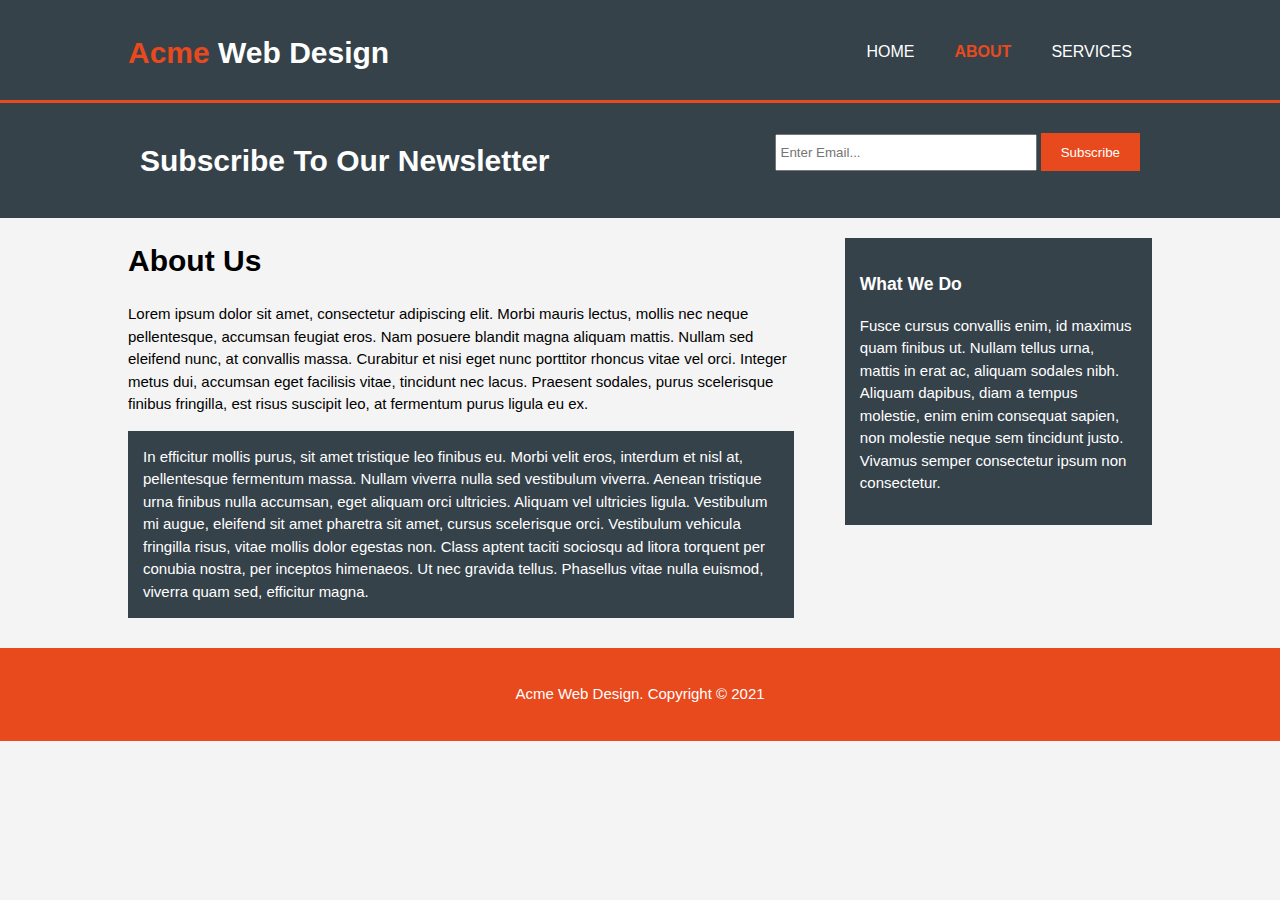
<file: about.html>
<!DOCTYPE html>
<html>

<head>
    <meta charset="utf-8">
    <meta name="viewport" content="width=device-width">
    <meta name="description" content="Affordable and professional web design!">
    <meta name="keywords" content="web design, affordable web design, professional web design">
    <meta name="author" content="Miguel Mendes">
    <title>Basic Front End Project | About</title>
    <link rel="stylesheet" href="./css/style.css">
</head>

<body>
    <header>
        <div class="container">
            <div id="branding">
                <h1><span class="highlight">Acme</span> Web Design</h1>
            </div>
            <nav>
                <ul>
                    <li><a href="index.html">Home</a></li>
                    <li class="current"><a href="about.html">About</a></li>
                    <li><a href="services.html">Services</a></li>
                </ul>
            </nav>
        </div>
    </header>

    <section id="newsletter">
        <div class="container">
            <h1>Subscribe To Our Newsletter</h1>
            <form>
                <input type="email" placeholder="Enter Email...">
                <button type="submit" class="button_1">Subscribe</button>
            </form>
        </div>
    </section>

    <section id="main">
        <div class="container">
            <article id="main-col">
                <h1 class="page-title">About Us</h1>
                <p>Lorem ipsum dolor sit amet, consectetur adipiscing elit. Morbi mauris lectus, mollis nec neque
                    pellentesque, accumsan feugiat eros. Nam posuere blandit magna aliquam mattis. Nullam sed eleifend
                    nunc, at convallis massa. Curabitur et nisi eget nunc porttitor rhoncus vitae vel orci. Integer
                    metus dui, accumsan eget facilisis vitae, tincidunt nec lacus. Praesent sodales, purus scelerisque
                    finibus fringilla, est risus suscipit leo, at fermentum purus ligula eu ex.</p>
                <p class="dark">In efficitur mollis purus, sit amet tristique leo finibus eu. Morbi velit eros, interdum et nisl at,
                    pellentesque fermentum massa. Nullam viverra nulla sed vestibulum viverra. Aenean tristique urna
                    finibus nulla accumsan, eget aliquam orci ultricies. Aliquam vel ultricies ligula. Vestibulum mi
                    augue, eleifend sit amet pharetra sit amet, cursus scelerisque orci. Vestibulum vehicula fringilla
                    risus, vitae mollis dolor egestas non. Class aptent taciti sociosqu ad litora torquent per conubia
                    nostra, per inceptos himenaeos. Ut nec gravida tellus. Phasellus vitae nulla euismod, viverra quam
                    sed, efficitur magna.</p>
            </article>

            <aside id="sidebar">
                <div class="dark">
                    <h3>What We Do</h3>
                    <p>Fusce cursus convallis enim, id maximus quam finibus ut. Nullam tellus urna, mattis in erat ac,
                        aliquam sodales nibh. Aliquam dapibus, diam a tempus molestie, enim enim consequat sapien, non
                        molestie neque sem tincidunt justo. Vivamus semper consectetur ipsum non consectetur.</p>
                </div>
            </aside>
        </div>
    </section>

    <footer>
        <p>Acme Web Design. Copyright &copy; 2021</p>
    </footer>
</body>

</html>
</file>
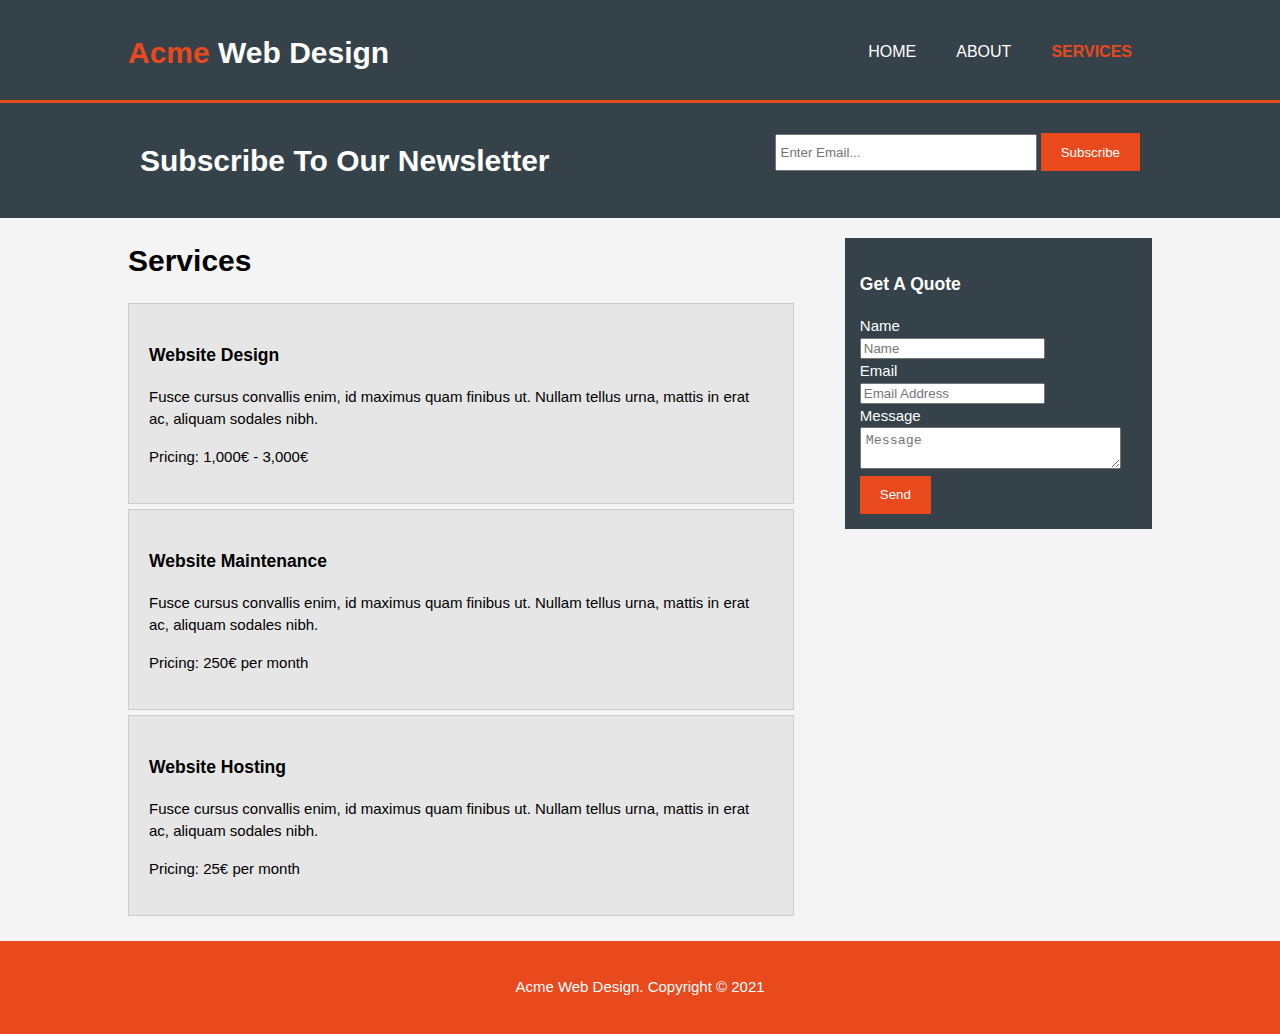
<file: services.html>
<!DOCTYPE html>
<html>

<head>
    <meta charset="utf-8">
    <meta name="viewport" content="width=device-width">
    <meta name="description" content="Affordable and professional web design!">
    <meta name="keywords" content="web design, affordable web design, professional web design">
    <meta name="author" content="Miguel Mendes">
    <title>Basic Front End Project | Services</title>
    <link rel="stylesheet" href="./css/style.css">
</head>

<body>
    <header>
        <div class="container">
            <div id="branding">
                <h1><span class="highlight">Acme</span> Web Design</h1>
            </div>
            <nav>
                <ul>
                    <li><a href="index.html">Home</a></li>
                    <li><a href="about.html">About</a></li>
                    <li class="current"><a href="services.html">Services</a></li>
                </ul>
            </nav>
        </div>
    </header>

    <section id="newsletter">
        <div class="container">
            <h1>Subscribe To Our Newsletter</h1>
            <form>
                <input type="email" placeholder="Enter Email...">
                <button type="submit" class="button_1">Subscribe</button>
            </form>
        </div>
    </section>

    <section id="main">
        <div class="container">
            <article id="main-col">
                <h1 class="page-title">Services</h1>
                <ul id="services">
                    <li>
                        <h3>Website Design</h3>
                        <p>Fusce cursus convallis enim, id maximus quam finibus ut. Nullam tellus urna, mattis in erat
                            ac,
                            aliquam sodales nibh.</p>
                        <p>Pricing: 1,000€ - 3,000€</p>
                    </li>
                    <li>
                        <h3>Website Maintenance</h3>
                        <p>Fusce cursus convallis enim, id maximus quam finibus ut. Nullam tellus urna, mattis in erat
                            ac,
                            aliquam sodales nibh.</p>
                        <p>Pricing: 250€ per month</p>
                    </li>
                    <li>
                        <h3>Website Hosting</h3>
                        <p>Fusce cursus convallis enim, id maximus quam finibus ut. Nullam tellus urna, mattis in erat
                            ac,
                            aliquam sodales nibh.</p>
                        <p>Pricing: 25€ per month</p>
                    </li>
                </ul>
            </article>

            <aside id="sidebar">
                <div class="dark">
                    <h3>Get A Quote</h3>
                    <form class="quote">
                        <div>
                            <label>Name</label><br>
                            <input type="text" placeholder="Name">
                        </div>
                        <div>
                            <label>Email</label><br>
                            <input type="email" placeholder="Email Address">
                        </div>
                        <div>
                            <label>Message</label><br>
                            <textarea placeholder="Message"></textarea>
                        </div>
                        <button class="button_1" type="submit">Send</button>
                    </form>
                </div>
            </aside>
        </div>
    </section>

    <footer>
        <p>Acme Web Design. Copyright &copy; 2021</p>
    </footer>
</body>

</html>
</file>
<file: css/style.css>
body{
/*     font-family: Arial, Helvetica, sans-serif;
    font-size: 15px;
    line-height: 1.5; */
    font: 15px/1.5 Arial, Helvetica, sans-serif;
    padding: 0;
    margin: 0;
    background-color: #f4f4f4;
} 

/* Global */
.container{
    width: 80%;
    margin: auto;
    overflow: hidden;
}

ul{
    margin: 0;
    padding: 0;
}

.button_1{
    height: 38px;
    background: #e8491d;
    border: none;
    padding-left: 20px;
    padding-right: 20px;
    color: #ffffff;
}

.dark{
    padding:15px;
    background: #35424a;
    color: #ffffff;
    margin-top: 10px;
    margin-bottom: 10px;
}

/* Header */
header{
    background: #35424a;
    color: #ffffff;
    padding-top: 30px;
    min-height: 70px;
    border-bottom: #e8491d 3px solid;
}

header a{
    color: #ffffff;
    text-decoration: none;
    text-transform: uppercase;
    font-size: 16px;
}

header li{
    float: left;
    display: inline;
    padding: 0 20px 0 20px;
}

header #branding{
    float: left;
}

header #branding h1{
    margin: 0;
}

header nav{
    float: right;
    margin-top: 10px;
}

header .highlight, header .current a{
    color: #e8491d;
    font-weight: bold;
}

header a:hover{
    color: #cccccc;
    font-weight: bold;
}

/* Showcase */
#showcase{
    min-height: 400px;
    background: url('../img/showcase.jpg') no-repeat 0 -400px;
    text-align: center;
    color: #ffffff;
}

#showcase h1{
    margin-top: 100px;
    font-size: 55px;
    margin-bottom: 10px;
}

#showcase p{
    font-size: 20px;
}

/* Newsletter */
#newsletter{
    padding: 15px;
    color: #ffffff;
    background: #35424a;
}

#newsletter h1{
    float: left;
}

#newsletter form{
    float: right;
    margin-top: 15px;
}

#newsletter input[type="email"]{
    padding: 4px;
    height: 25px;
    width: 250px;
}

/* Boxes */
#boxes{
    margin-top: 20px;
}

#boxes .box{
    float: left;
    width: 30%;
    padding: 10px;
    text-align: center;
}

#boxes .box img{
    width: 90px;
}

/* Sidebar */
aside#sidebar{
    float: right;
    width: 30%;
    margin-top: 10px;
}

#aside#sidebar .quote input, aside#sidebar textarea{
    width: 90%;
    padding: 5px;
}

/* Main-col */
article#main-col{
    float: left;
    width: 65%;
}

/* Services */
ul#services li{
    list-style: none;
    padding: 20px;
    border: #cccccc solid 1px;
    margin-bottom: 5px;
    background: #e6e6e6;
}

footer{
    padding: 20px;
    margin-top: 20px;
    color: #ffffff;
    background-color: #e8491d;
    text-align: center;
}

/* Media Queries*/
@media(max-width: 768px){
    header #branding,
    header nav,
    header li,
    #newsletter h1,
    #newsletter form,
    #boxes .box,
    article#main-col,
    aside#sidebar{
        float: none;
        text-align: center;
        width: 100%;
    }

    header{
        padding-bottom: 20px;
    }

    #showcase h1{
        margin: 40px;
    }

    #newsletter button, .quote button{
        display: block;
        width: 100%;
    }

    #newsletter form input[type="email"], .quote input, .quote textarea{
        width:100%;
        margin-bottom: 5px;
    }
}
</file>
